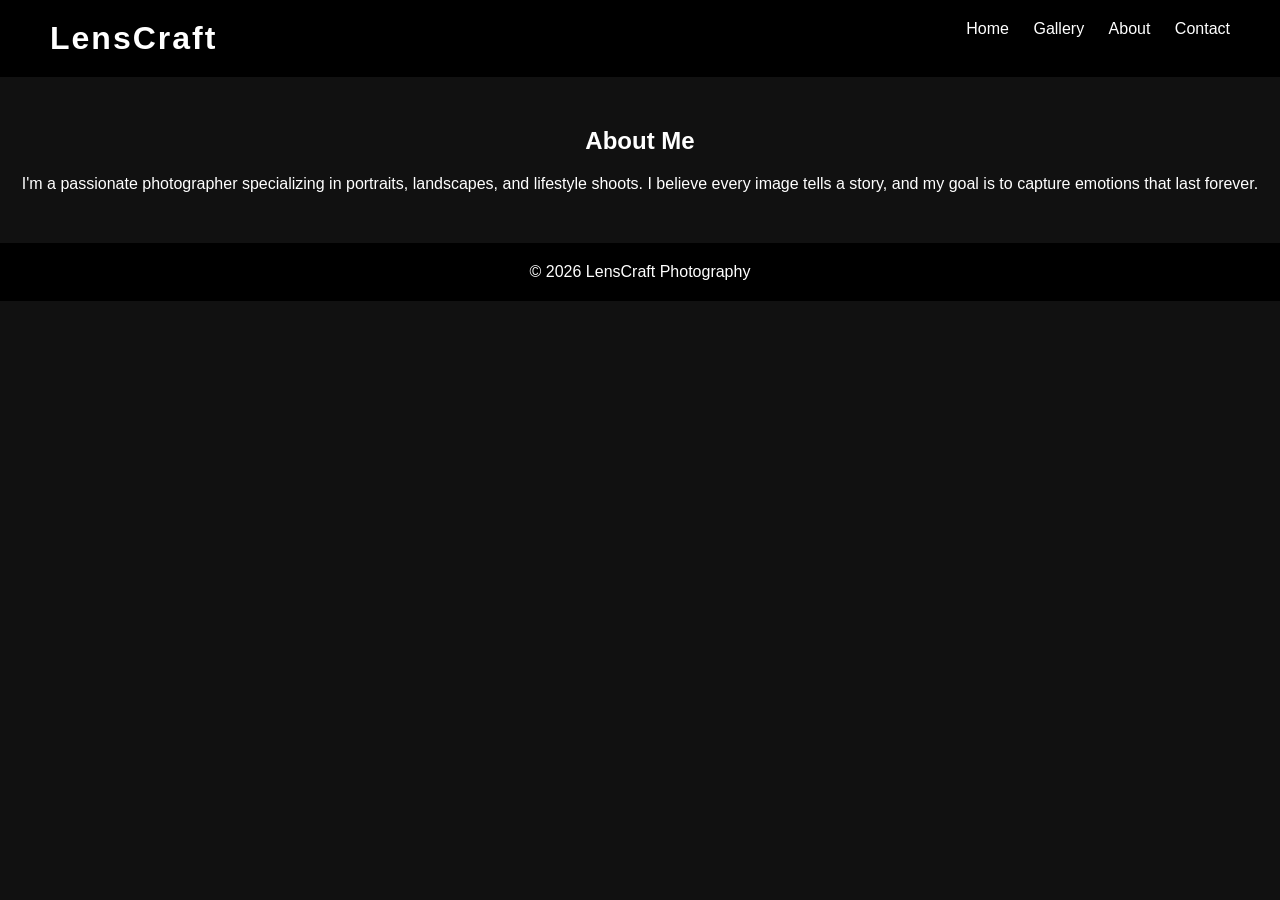
<file: about.html>
<!DOCTYPE html>
<html lang="en">
<head>
    <meta charset="UTF-8">
    <meta name="viewport" content="width=device-width, initial-scale=1.0">
    <title>About | LensCraft</title>
    <link rel="stylesheet" href="style.css">
</head>
<body>

<header>
    <h1>LensCraft</h1>
    <nav>
        <a href="index.html">Home</a>
        <a href="gallery.html">Gallery</a>
        <a href="about.html">About</a>
        <a href="contact.html">Contact</a>
    </nav>
</header>

<section class="about">
    <h2>About Me</h2>
    <p>
        I'm a passionate photographer specializing in portraits, landscapes, and lifestyle shoots.
        I believe every image tells a story, and my goal is to capture emotions that last forever.
    </p>
</section>

<footer>
    <p>© 2026 LensCraft Photography</p>
</footer>

</body>
</html>
</file>
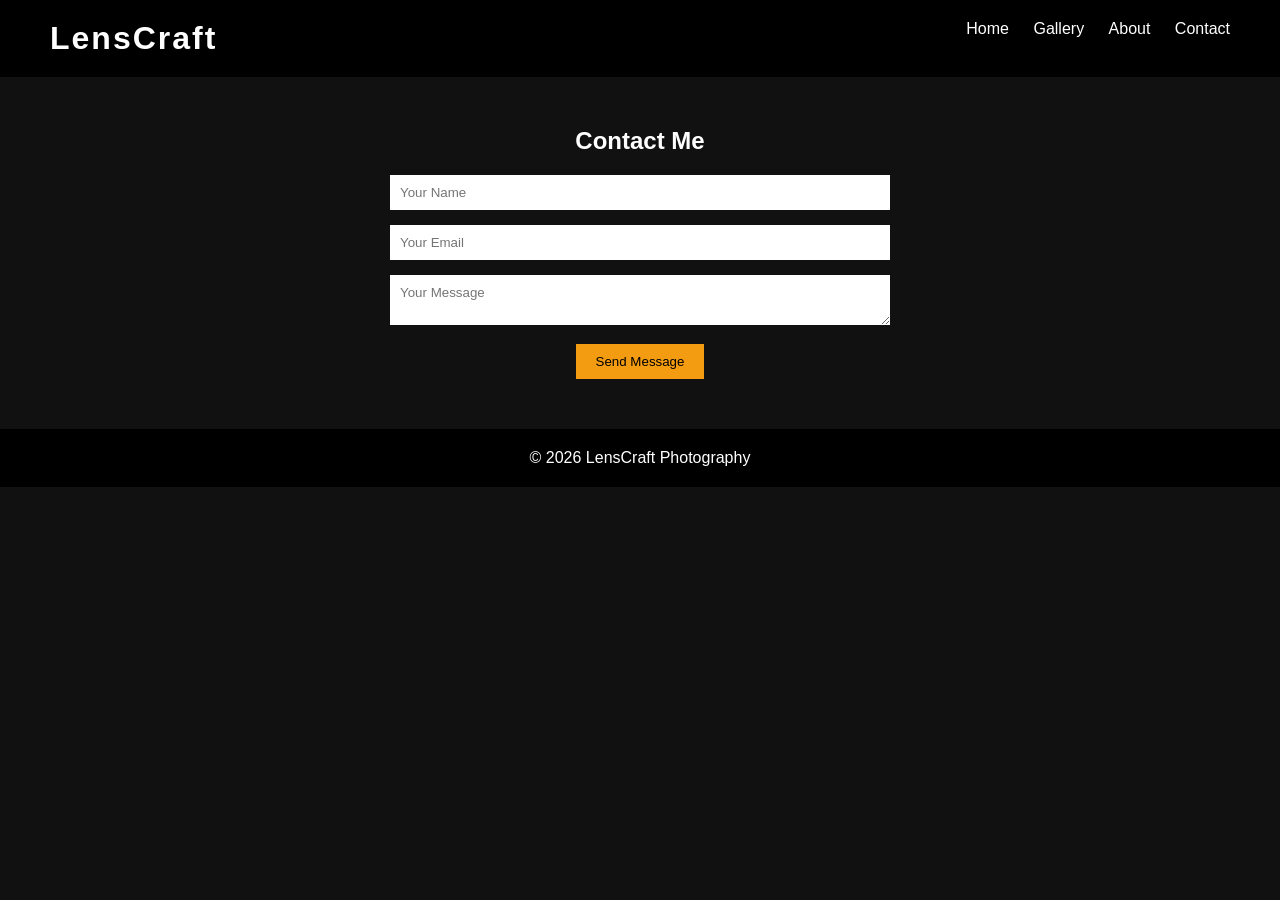
<file: contact.html>
<!DOCTYPE html>
<html lang="en">
<head>
    <meta charset="UTF-8">
    <meta name="viewport" content="width=device-width, initial-scale=1.0">
    <title>Contact | LensCraft</title>
    <link rel="stylesheet" href="style.css">
</head>
<body>

<header>
    <h1>LensCraft</h1>
    <nav>
        <a href="index.html">Home</a>
        <a href="gallery.html">Gallery</a>
        <a href="about.html">About</a>
        <a href="contact.html">Contact</a>
    </nav>
</header>

<section class="contact">
    <h2>Contact Me</h2>

    <form>
        <input type="text" placeholder="Your Name" required>
        <input type="email" placeholder="Your Email" required>
        <textarea placeholder="Your Message" required></textarea>
        <button type="submit">Send Message</button>
    </form>
</section>

<footer>
    <p>© 2026 LensCraft Photography</p>
</footer>

</body>
</html>
</file>
<file: style.css>
* {
    margin: 0;
    padding: 0;
    box-sizing: border-box;
    font-family: Arial, sans-serif;
}

body {
    background: #111;
    color: #fff;
}

/* Header */
header {
    display: flex;
    justify-content: space-between;
    padding: 20px 50px;
    background: #000;
}

header h1 {
    letter-spacing: 2px;
}

nav a {
    margin-left: 20px;
    text-decoration: none;
    color: #fff;
    transition: 0.3s;
}

nav a:hover {
    color: #f39c12;
}

/* Hero */
.hero {
    height: 80vh;
    background: url('images/hero.jpg') center/cover no-repeat;
    display: flex;
    flex-direction: column;
    justify-content: center;
    align-items: center;
}

.hero h2 {
    font-size: 3rem;
}

.btn {
    margin-top: 20px;
    padding: 10px 25px;
    background: #f39c12;
    color: #000;
    text-decoration: none;
}

/* Grid */
.grid {
    display: grid;
    grid-template-columns: repeat(auto-fit, minmax(250px, 1fr));
    gap: 15px;
    padding: 40px;
}

.grid img {
    width: 100%;
    height: 300px;
    object-fit: cover;
    transition: 0.4s;
}

.grid img:hover {
    transform: scale(1.05);
}

/* Sections */
section {
    text-align: center;
    padding: 50px 20px;
}

h2 {
    margin-bottom: 20px;
}

/* Contact */
form {
    max-width: 500px;
    margin: auto;
}

form input, form textarea {
    width: 100%;
    margin-bottom: 15px;
    padding: 10px;
    border: none;
}

button {
    padding: 10px 20px;
    background: #f39c12;
    border: none;
    cursor: pointer;
}

/* Footer */
footer {
    text-align: center;
    padding: 20px;
    background: #000;
}

/* Responsive */
@media (max-width: 768px) {
    header {
        flex-direction: column;
        text-align: center;
    }

    nav {
        margin-top: 10px;
    }
}
</file>
